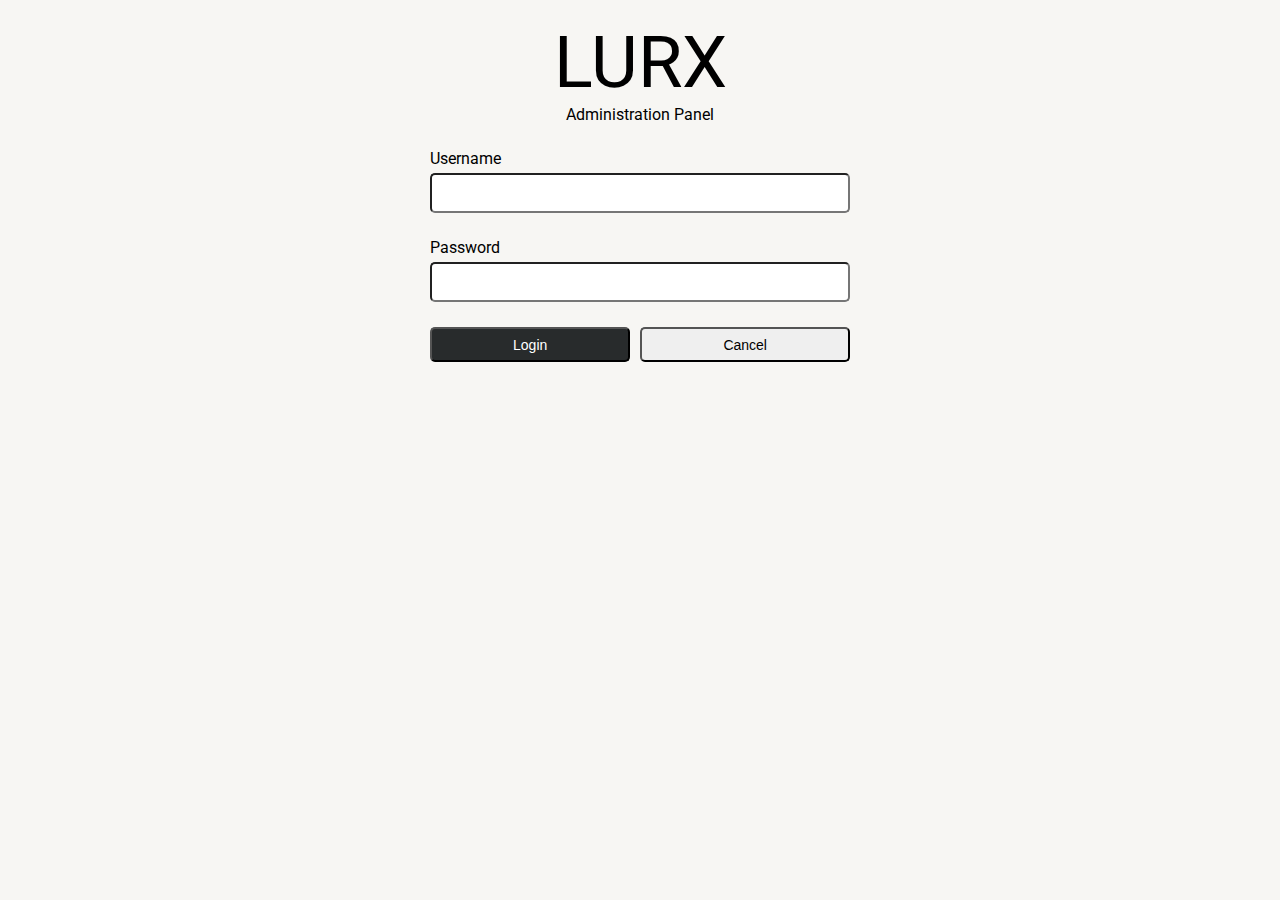
<file: HTML/login.html>
<!DOCTYPE html>
<html>
<head>
    <script src="js/checkLogin.js"></script>
    <meta charset="utf-8" />
    <meta http-equiv="X-UA-Compatible" content="IE=edge">
    <title>Login | LURX</title>
    <meta name="viewport" content="width=device-width, initial-scale=1">
    <link rel="stylesheet" type="text/css" media="screen" href="css/login.css" />
    <script src="js/login.js"></script>
    
</head>
<body>
    <div class="container">
        <div class="top">
            <div class="title">
                LURX
            </div>
        </div>
        <div class="sub">
            Administration Panel
        </div>
        <div class="form">
            <div class="field_text">Username</div>
            <div class="input_text">
                <input type="text" id="usernameField" class="fields">
            </div>
            <div class="field_text">Password</div>
            <div class="input_text">
                <input type="password" id="passwordField" class="fields">
            </div>
            <div class="buttons">
                <div class="login_button">
                    <button class="clickable_login" id="loginBtn">Login</button>
                </div>
                <div class="cancel_button">
                    <button class="clickable_cancel" id="cancelBtn">Cancel</button>
                </div>
                
            </div>
        </div>
    </div>
</body>
</html>
</file>
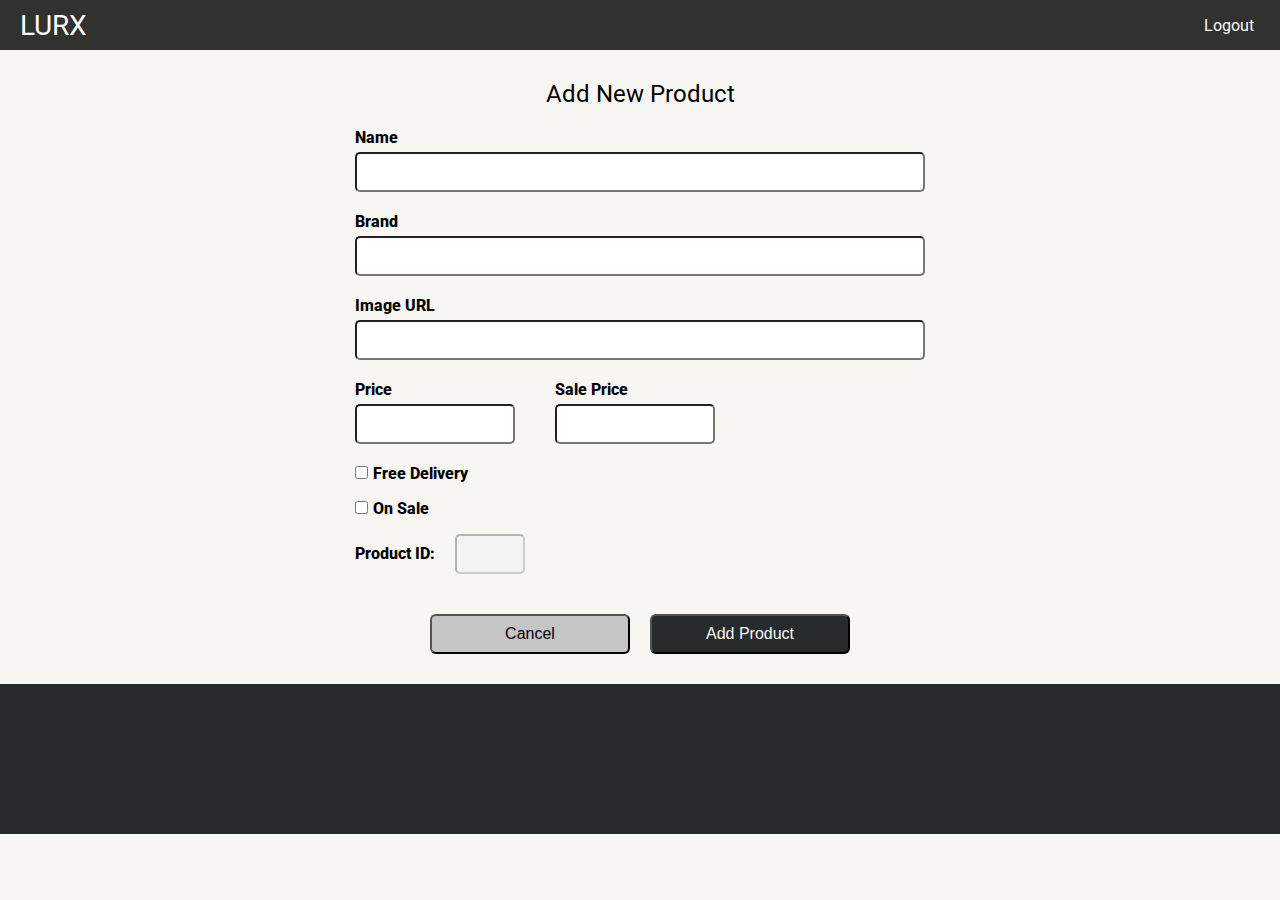
<file: HTML/testAddPro.html>
<html>
<head>
    <meta charset="utf-8" />
    <meta http-equiv="X-UA-Compatible" content="IE=edge">
    <title>LURX</title>
    <meta name="viewport" content="width=device-width, initial-scale=1">
    <link rel="stylesheet" type="text/css" media="screen" href="css/addProduct.css" />

</head>
<body>
    <div class="nav"><div class="logo"><a id="logo" href="/index.html">LURX</a></div><form id="logo" action="../includes/signout.php" method="POST"><button class="logout" type="submit" name="submit">Logout</button></form></div>

    <div class="container">
        <div class="form_title">Add New Product</div>
        <form class="product_form" action="/includes/POST/setProduct.php" method="POST">
            <div class="name_div">
                <div class="input_title">Name</div>
                <div class="input_div">
                    <input class="textbox" name="name">
                </div>
            </div>
            <div class="brand_div">
                    <div class="input_title">Brand</div>
                    <div class="input_div">
                            <input class="textbox" name="brand">
                        </div>
            </div>
            <div class="image_div">
                    <div class="input_title">Image URL</div>
                    <div class="input_div">
                            <input class="textbox" name="imageURL">
                        </div>
            </div>
            <div class="price_info_div">
                <div class="price_div">
                        <div class="input_title">Price</div>
                        <div class="input_div">
                                <input class="textbox" name="price">
                            </div>
            </div>
                <div class="sale_price_div">
                    <div class="input_title">Sale Price</div>
                <div class="input_div">
                    <input class="textbox" name="salePrice">
            </div>
                </div>
            </div>
            <div class="options_div">
                <div class="option_wrapper"><input type="checkbox" class="optionsRadio" value="1" name="delivery"><div>Free Delivery</div></div>
                <div class="option_wrapper"><input type="checkbox" class="optionsRadio" value="1" name="sale"><div>On Sale</div></div>
            </div>
            <div class="id_div">
                    <div class="input_title">Product ID: </div>
                    <div class="id_text_div">
                            <input class="textbox" id="prod_id" disabled="disabled">
                        </div>
            </div>
            <div class="btn_container">
                    <div class="submit">
                        <button class="submit_btn" type="submit" name="add" value="true">Add Product</button>
                    </div>
                    <div class="cancel">
                        <button class="cancel_btn" type="submit" name="add" value="false">Cancel</button>
                    </div>
                </div>
        </form>
</div>
        

    </div>
</body>
<footer>

</footer>
</html>
</file>
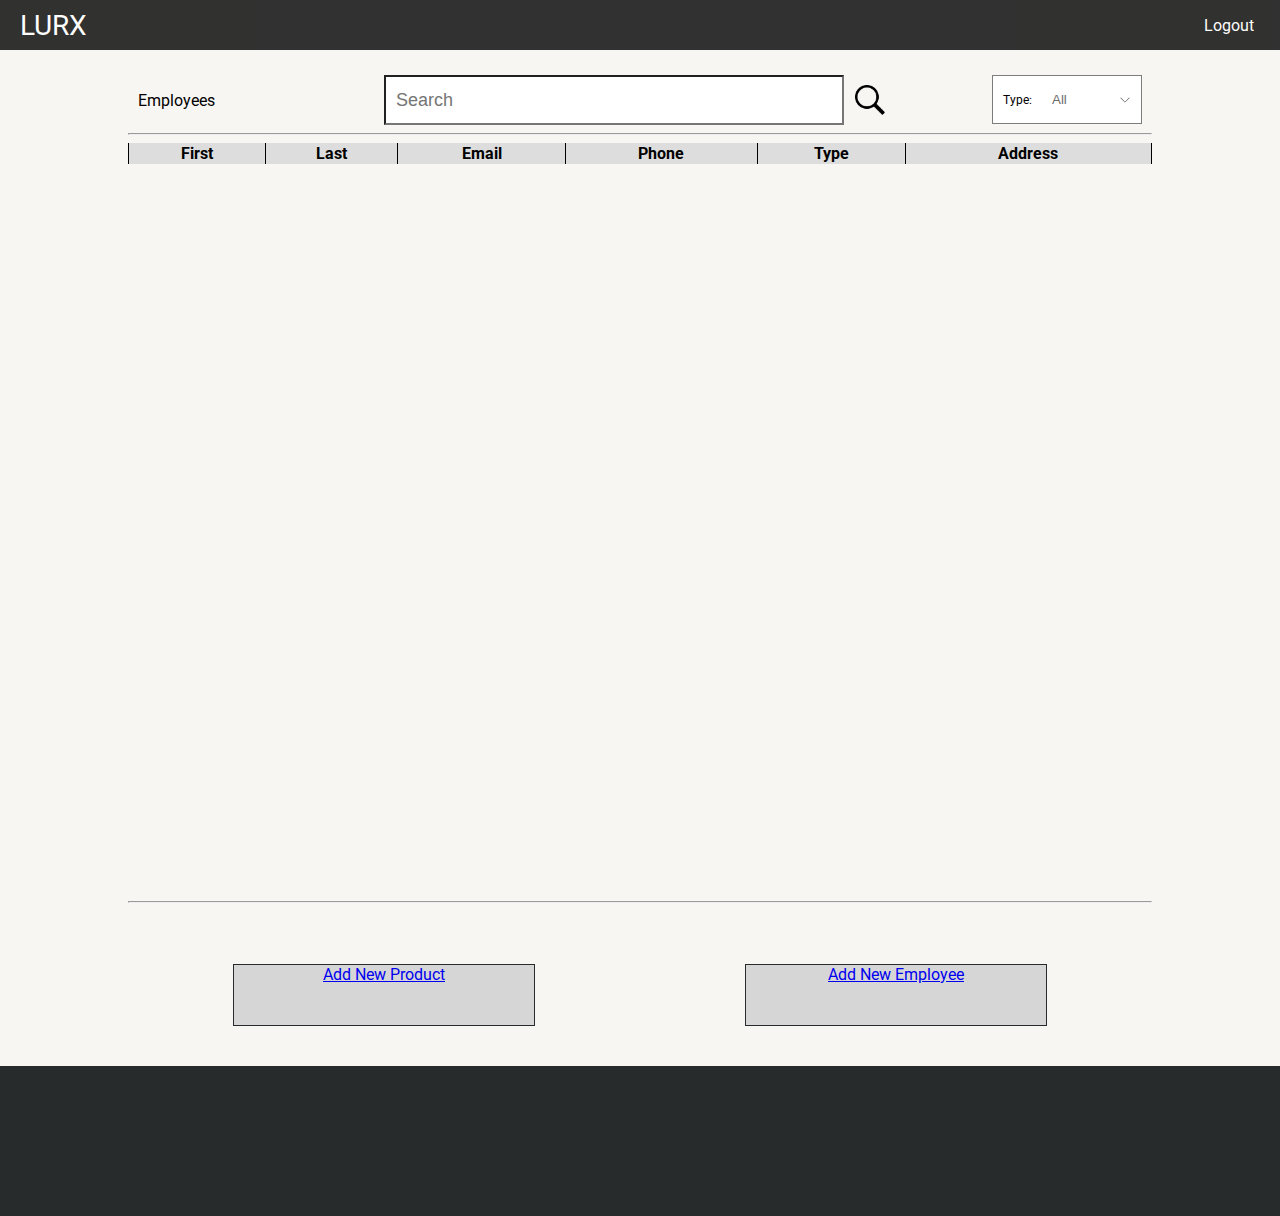
<file: HTML/testAdmin.html>
<head>
    <meta charset="utf-8" />
    <meta http-equiv="X-UA-Compatible" content="IE=edge">
    <title>LURX</title>
    <meta name="viewport" content="width=device-width, initial-scale=1">
    <link rel="stylesheet" type="text/css" media="screen" href="css/admin.css" />
    <script src="js/admin.js"></script>

</head>
<body>
    <div class="nav"><div class="logo"><a id="logo" href="/index.html">LURX</a></div><form id="logo" action="../includes/signout.php" method="POST"><button class="logout" type="submit" name="submit">Logout</button></form></div>

    <div class="container">
        <div id="white_space"></div>
        <div class="product_dashboard">
            <div class="product_search">
                <input class="input" id="input" type="text" placeholder="Search" id="searchInput">
                <button class="searchBtn" id="searchBtn" onblur="search()"><img class="searchBtnImg" src="assets/search-icon.png"></button>
            </div>
            <div class="product_count">
                   
                        <div class="counter_text">
                            <div class="count_text" id="counter"></div><div class="count_text">Employees</div>
                        </div>
                   
            </div>
            <div class="product_sort">
                <div class="sort_box">Type: 
                    <select class="sort_select" id="sort_select" onchange="sortBySelect()">
                            <option value="0" selected>All</option>
                            <option value="1">Full Time</option>
                            <option value="2">Part Time</option>
                            <option value="3">Casual</option>
                    </select> 
                    <svg class="down_arrow"></svg>
                </div>
                
            </div>
        </div>
        <hr>
        <div class="grid" id="grid">
            <table class="employee_table">
                <thead class="employee_table_head">
                    <th>First</th>
                    <th>Last</th>
                    <th>Email</th>
                    <th>Phone</th>
                    <th>Type</th>
                    <th>Address</th>
                </thead>
                <tbody class="tbody" id="tbody">
                </tbody>
            </table>
        </div>
        <hr>
        <div class="white_space_bottom">

        </div>
        <div class="add_objects_container">
            <div class="add_product">
                <div class="link"><a href="#">Add New Product</a></div>
            </div>
            <div class="add_employee">
                    <div class="link"><a href="#">Add New Employee</a></div>
            </div>
        </div>

    </div>
</body>
<footer>

</footer>
</html>
</file>
<file: HTML/css/login.css>
@import url("https://fonts.googleapis.com/css?family=Roboto");

.container {
  width: 100%;
  height: 500px;
  margin: auto;
  
}

body {
  margin: 0;
  font-family: Roboto;
  font-style: normal;
  background-color: #F7F6F3;
}

.top {
  display: flex;
  justify-content: center;
}
.title {
  font-size: 72px;
  display: inline-block;
  margin-left: auto;
  margin-right: auto;
}

.sub {
  width: 100%;

  display: flex;
  flex-direction: row;
  justify-content: center;
}

.form {
  
  width: auto;
  height: auto;
  margin-top: 15px;
  
}

@media only screen and (min-width: 440px) {
  .container {
    width: 440px;
    max-width: 440px;
    margin-top: 10px;
  }
  .form {
      margin-left: 10px;
      margin-right: 10px;
  }
}

@media only screen and (min-width: 1024px) {
  .container {
    margin-top: 20px;
  }
}

@media only screen and (min-width: 411px) {
    .login_button {
        margin-right: 5px !important;
    }
    .cancel_button {
        margin-left: 5px !important;
    }
}

.input_text {
    width: auto;
    height: 40px;
    margin-bottom: 15px;
}

.field_text {
    display: inline-flex;
    margin-top: 10px;
    margin-bottom: 5px;
}

.fields {
    display: inline-block;
    width: 100%;
    height: 100%;
    border-radius: 5px;
    box-sizing : border-box;
    font-size: 18px;
}

.buttons {

    width: 100%;
    padding-top: 10px;
    height: auto;
    display: inline-flex;
    flex-wrap: wrap;
    flex-direction: row;
}

.login_button {
    flex-grow: 1;
    min-width: 200px !important;
    margin-right: 0px;
}

.cancel_button {
    flex-grow: 1;
    min-width: 200px !important;
    margin-left: 0px;
}

.clickable_login {
    width: 100%;
    height: 35px;
    border-radius: 5px;
    background-color: #282B2C;
    color: #fff;
    font-size: 14px;
}

.clickable_cancel {
    width: 100%;
    height: 35px;
    border-radius: 5px;
    font-size: 14px;
    
}

.clickable_login:hover {
    border: solid #000 2px;
}
</file>
<file: HTML/css/addProduct.css>
@import url('https://fonts.googleapis.com/css?family=Roboto');

/* INDEX PAGE FOR ADD PRODUCT -- NOT HOMEPAGE */

body {
    margin: 0px;
    padding: 0px;
    height: 100%;
    font-family: Roboto;
    font-style: normal;
    background-color: #F7F6F3;

}

footer {
    height: 150px;
    width: 100%;
    background-color: #282B2C;
}


.head {
    margin: auto auto auto auto;
    width: auto;
    height: auto;
    font-size: 72px;
    color: white;
    padding-bottom: 75px;
    text-align: center;
}
.subHead {
    font-size: 18px;
}

.nav {
    width: 100%;
    height: 50px;
    background-color: black;
    opacity: 0.8;
    z-index: 1001;
    display: flex;
    flex-direction: row;
}

.logo{
    color: white;
    float: left;
    height: auto;
    flex-direction: column;
    height: auto;
    margin: auto 0 auto 20px;
    width: 100%;
    font-size: 28px;
    
}

#logo {
    text-decoration: none;
    text-decoration-line: none;
    color: inherit;
    margin-top: auto;
    margin-bottom: auto;
}

.logout{
    color: white;
    float: right;
    flex-direction: column;
    height: auto;
    margin: auto 20px auto 0;
    width: auto;
    text-align: right;
    background: none;
    border: none;
    font-size: 16px;
    cursor: pointer;
    outline: none;
    font-family: inherit;
}

.logout:hover {
    color: grey;
}
.container {
    height: auto;
    position: relative;
    z-index: 1000;
    background-color: #F7F6F3;
    max-width: 1024px;
    margin: 0 auto 0 auto;
    width: 100%;

}

#white_space {
    height: 25px;
}



@media only screen and (min-width: 420px) { /*Tablet*/
    .submit_btn {
        margin-left: 10px;
    }
    .cancel_btn {
        margin-right: 10px;
    }

}

@media only screen and (min-width: 260px) { /*Mobile*/
    .price_div {
        margin-right: 40px !important;
    }
}

.white_space_bottom {
    height: 25px;
}

.product_form {
    width: 100%;
    max-width: 580px;
    margin: 20px auto 0 auto;
    height: auto;
    display: flex;
    flex-direction: column;
    font-weight: 800;
}

.name_div, .brand_div, .image_div, .btn_container{
    max-width: 100%;
    height: auto;
    margin: 0 5px 20px 5px;
    flex-grow: 1;
}

.input_title {
    margin-bottom: 5px;
}

.textbox {
    width: 100%;
    height: 40px;
    border-radius: 5px;
}

.form_title {
    margin: 30px auto 0 auto;
    font-size: 24px;
    text-align: center;
}

.price_info_div {
    display: flex;
    flex-direction: row;
    max-width: 100%;
    height: auto;
    margin: 0 5px 20px 5px;
}

.price_div {
    flex-grow: 1;
    max-width: 160px;
}

.sale_price_div {
    flex-grow: 1;
    max-width: 160px;
}

.option_wrapper {
    display: flex;
    flex-direction: row;
    align-items: baseline;
}

.optionsRadio {
    max-width: 100%;
    height: auto;
    margin: 0 5px 20px 5px;
}

.btn_container {
    flex-direction: row-reverse;
    display: flex;
    margin: 20px auto 30px auto;
    flex-wrap: wrap;
    justify-content: center;
}

.submit_btn {
    max-width: 100%;
    flex-grow: 1;
    width: 200px;
    min-width: 170px;
    height: 40px;
    border-radius: 6px;
    background-color: #282B2C;
    font-size: 16px;
    color: #F7F6F3;
}

.submit_btn:hover{
    color: #282B2C;
    background-color: #f8f8f8;
}

.cancel_btn:hover {
    background-color: #a3a3a3;
}

.cancel_btn {
    width: 200px;
    min-width: 170px;
    height: 40px;
    border-radius: 6px;
    background-color: #c5c5c5;
    font-size: 16px;
}

.id_div {
    max-width: 100%;
    height: auto;
    margin: 0 5px 20px 5px;
    display: flex;
    flex-direction: row;
    align-items: baseline;
}

.id_text_div {
    margin-left: 20px;
}

#prod_id {
    width: 70px;
    background-color: #f3f3f3;
}
</file>
<file: HTML/css/admin.css>
@import url('https://fonts.googleapis.com/css?family=Roboto');

/* INDEX PAGE FOR ADMIN PANEL -- NOT HOMEPAGE */

body {
    margin: 0px;
    padding: 0px;
    height: 100%;
    font-family: Roboto;
    font-style: normal;
    background-color: #F7F6F3;

}

footer {
    height: 150px;
    width: 100%;
    background-color: #282B2C;
}


.head {
    margin: auto auto auto auto;
    width: auto;
    height: auto;
    font-size: 72px;
    color: white;
    padding-bottom: 75px;
    text-align: center;
}
.subHead {
    font-size: 18px;
}

.nav {
    width: 100%;
    height: 50px;
    background-color: black;
    opacity: 0.8;
    z-index: 1001;
    display: flex;
    flex-direction: row;
}

.logo{
    color: white;
    float: left;
    height: auto;
    flex-direction: column;
    height: auto;
    margin: auto 0 auto 20px;
    width: 100%;
    font-size: 28px;
    
}

#logo {
    text-decoration: none;
    text-decoration-line: none;
    color: inherit;
    margin-top: auto;
    margin-bottom: auto;
}

.logout{
    color: white;
    float: right;
    flex-direction: column;
    height: auto;
    margin: auto 20px auto 0;
    width: auto;
    text-align: right;
    background: none;
    border: none;
    font-size: 16px;
    cursor: pointer;
    outline: none;
    font-family: inherit;
}

.logout:hover {
    color: grey;
}
.container {
    height: auto;
    position: relative;
    z-index: 1000;
    background-color: #F7F6F3;
    max-width: 1024px;
    margin: 0 auto 0 auto;
    width: 100%;

}

#white_space {
    height: 25px;
}



@media only screen and (min-width: 640px) { /*Tablet*/
    .product_count {width: 15% !important; order: 1;}
    .product_search {flex: 2 !important; order: 2; padding: 0 0 0 0 !important;}
    .product_sort {flex: 1 !important; order: 3;}
    .counter_text {margin-left: 5px !important;}
    .grid {
        max-height: 600px;
        height: 600px !important;
        overflow: scroll;
    }

}

@media only screen and (min-width: 1024px) { /*Desktop*/
    .head { font-size: 100px;}
    .product_search {order: 2; padding: 0 0 0 0 !important;}
    .product_count {order: 1; width: 25% !important;}
    .product_sort {order: 3;}
    .grid {
        max-height: 750px;
        height: 750px !important;
        overflow: scroll;
    }

    
}

.product_dashboard {
    width: 100%;
    height: auto;
    display: flex;
    flex-direction: row;
    flex-wrap: wrap;
    justify-content: center;
}

.product_count {
    width: 40%;
    height: 50px;
    display: flex;
    flex-direction: column;


}

.product_search {
    width: 100%;
    height: 50px;
    min-width: 300px;
    flex-wrap: nowrap;
    display: flex;
    flex-direction: row;
    padding: 0 5px 0px 5px;

}

.input {
    flex: 1;
    border-radius: 0px;
    font-size: 18px;
    padding-left: 10px;
}

.searchBtnImg{
    width: 40px;
    height: 40px;
    margin-top: auto;
    margin-bottom: auto;
    transition: all .1s ease-in-out;
    border: 0;
}

.searchBtnImg:active {
    transform: scale(0.8);
}

.searchBtn {
    border: none;
    background-color: #F7F6F3;
}

.searchBtn:focus {
    outline: none;
}

.product_sort {
    width: 60%;
    float: right;
    height: 50px;

}

.counter_text {
    flex-direction: row;
    vertical-align: middle;
    margin-left: 15px;
    display: flex;
    margin-top: auto;
    margin-bottom: auto;
}

.count_text {
    width: auto;
}

#counter {
    margin-right: 5px;
}


.sort_box {
    border: 1px solid #7e7d7d;
    max-width: 200px;
    display: flex;
    flex-direction: row;
    font-size: 12px;
    align-items: center;
    margin: auto;
    background-color: white;
    float: right;
    margin-right: 10px;
    padding: 1px;
    padding-left: 10px;
    height: 45px;
}

.sort_box:hover {
    border-color: #000;
}
.sort_select {
    padding: 8px 20px;
    border: none;
    background-color: white;
    -webkit-appearance: none;
    cursor: pointer;
    color: #6e6e6e;
    padding-right: 0;

}
.sort_select:focus {
    outline: none;
}

.down_arrow {
    width: 10px;
    height: 10px;
    background-image: url('../assets/down-arrow.svg');
    background-position: center;
    background-repeat: no-repeat;
    background-size: cover;
    margin-right: 10px;
    margin-left: 10px;

}

.grid {
    margin: 0px;
    width: 100%;
    height: 400px;
    overflow: auto;
    list-style-type: none;
    padding: 0px;
    display: flex;
    flex-wrap: wrap;
    text-decoration-style: none;
}


.employee_table {
    width: 100%;
    border-collapse: collapse;
    table-layout: auto;
    max-height: 100%;
    overflow: scroll;

}

td{
    padding: 4px;
}

tr:nth-child(even) {
    background-color: #dddddd;
}

th {
    border-right: #000 solid 1px;
    border-left: #000 solid 1px;
    margin-bottom: 10px;
    background-color: #dddddd;
    min-width: 100%;
    table-layout: auto;
}

tbody:before {
    line-height:1px;
    content:"_";
    color: transparent;
    display:block;
}

tbody {
    text-align: center;
    width: 100%;

}

.white_space_bottom {
    height: 25px;
}

.add_objects_container {
    width: 100%;
    height: 100px;
    display: flex;
    flex-direction: row;
    flex-wrap: wrap;
    margin-bottom: 30px;
}

.add_product {
    flex-grow: 1;
    flex-direction: column;
    display: inline-flex;
    flex-wrap: wrap;
    margin: 0 10px 0 10px;
}

.add_employee {
    flex-grow: 1;
    flex-direction: column;
    display: inline-flex;
    margin: 0 10px 0 10px;

}

.link {
    display: inline-flex;
    background-color: #d6d6d6;
    width: 100%;
    height: 60px;
    min-width: 200px;
    max-width: 300px;
    align-self: center;
    margin: auto auto auto auto;
    border: #282B2C solid 1px;
    text-align: center;
    justify-content: center;
    margin-bottom: 10px;
    color: #000;
}

.btn {
    padding-top: 20px;
    padding-bottom: 20px;
    text-decoration: none;
    color: inherit;
    background: none;
    border: none;
    font-size: 18px;
    width: 100%;

}

.link:hover{
    background-color: #282B2C;
    color: #F7F6F3;
}
</file>
